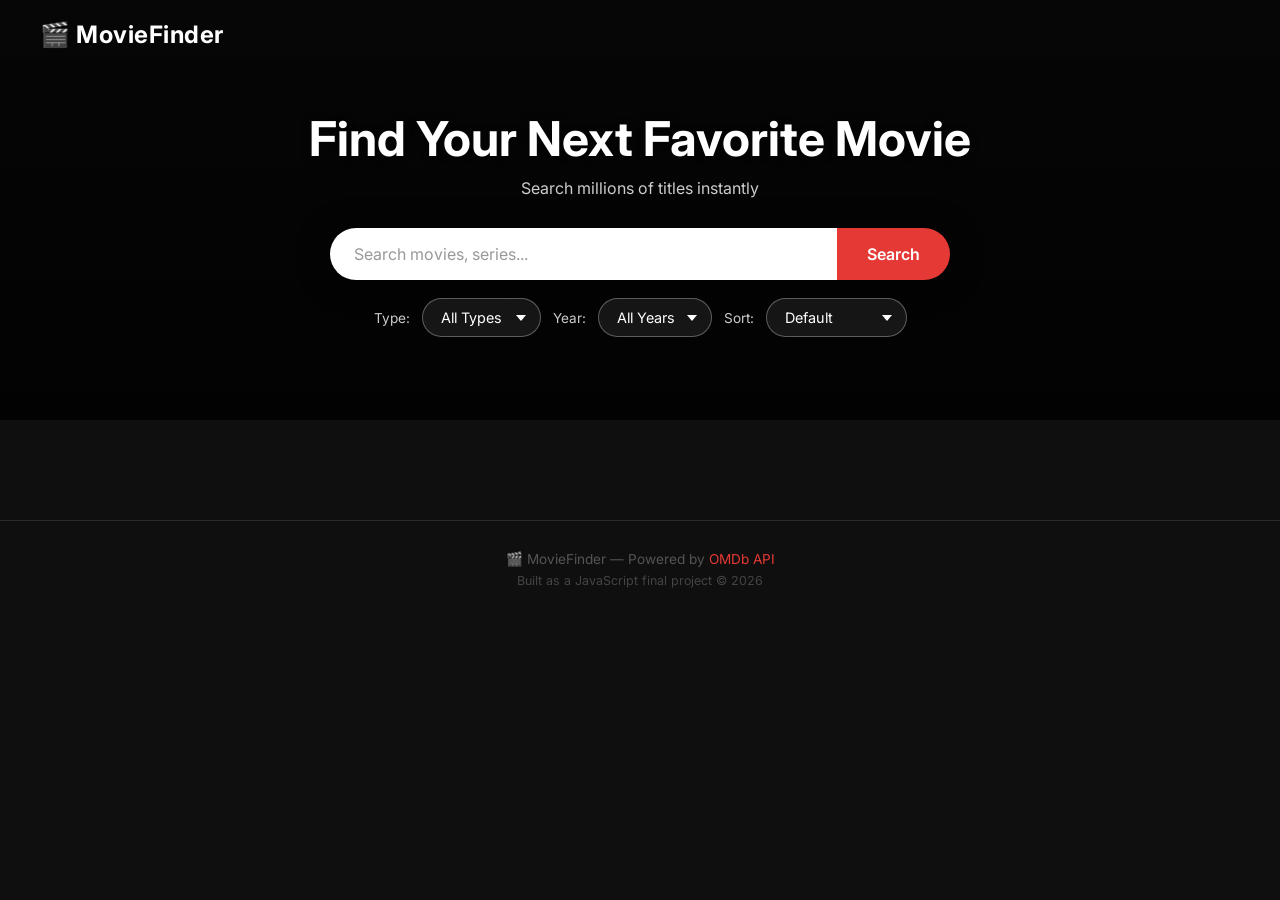
<file: index.html>
<!DOCTYPE html>
<html lang="en">
  <head>
    <meta charset="UTF-8" />
    <meta name="viewport" content="width=device-width, initial-scale=1.0" />
    <title>MovieFinder</title>
    <link rel="stylesheet" href="style.css" />
    <link
      href="https://fonts.googleapis.com/css2?family=Inter:wght@400;500;600;700&display=swap"
      rel="stylesheet"
    />
  </head>
  <body>
    <header class="hero">
      <nav class="nav">
        <div class="logo">🎬 MovieFinder</div>
      </nav>
      <div class="hero-content">
        <h1>Find Your Next Favorite Movie</h1>
        <p>Search millions of titles instantly</p>
        <div class="search-bar">
          <input type="text" id="searchInput" placeholder="Search movies, series..." autocomplete="off" />
          <button id="searchBtn">Search</button>
        </div>
        <div class="filters">
          <label for="typeFilter">Type:</label>
          <select id="typeFilter">
            <option value="">All Types</option>
            <option value="movie">Movies</option>
            <option value="series">Series</option>
            <option value="episode">Episodes</option>
          </select>
          <label for="yearFilter">Year:</label>
          <select id="yearFilter">
            <option value="">All Years</option>
          </select>
          <label for="sortFilter">Sort:</label>
          <select id="sortFilter">
            <option value="">Default</option>
            <option value="az">A → Z</option>
            <option value="za">Z → A</option>
            <option value="newest">Newest First</option>
            <option value="oldest">Oldest First</option>
          </select>
        </div>
      </div>
    </header>
    <main class="main">
      <div id="resultsHeading" class="results-heading hidden"></div>
      <div id="resultsGrid" class="results-grid"></div>
      <div id="noResults" class="no-results hidden">
        <p>😕 No results found. Try a different search.</p>
      </div>
    </main>
    <footer class="footer">
      <p>🎬 MovieFinder &mdash; Powered by <a href="https://www.omdbapi.com" target="_blank" rel="noopener">OMDb API</a></p>
      <p class="footer-sub">Built as a JavaScript final project &copy; 2026</p>
    </footer>
    <script src="script.js"></script>
  </body>
</html>
</file>
<file: style.css>
/* ===== RESET & BASE ===== */
*,
*::before,
*::after {
  margin: 0;
  padding: 0;
  box-sizing: border-box;
}

body {
  font-family: "Inter", sans-serif;
  background: #0f0f0f;
  color: #f0f0f0;
  min-height: 100vh;
}

.hero {
  background-image:
    linear-gradient(to bottom, rgba(0, 0, 0, 0.6), rgba(0, 0, 0, 0.85)),
    url("https://images.unsplash.com/photo-1489599849927-2ee91cede3ba?w=1600&q=80");
  background-size: cover;
  background-position: center;
  padding-bottom: 60px;
  min-height: 420px;
  display: flex;
  flex-direction: column;
}

.nav {
  display: flex;
  align-items: center;
  padding: 20px 40px;
}

.logo {
  font-size: 1.5rem;
  font-weight: 700;
  letter-spacing: 0.5px;
  color: #fff;
}

.hero-content {
  display: flex;
  flex-direction: column;
  align-items: center;
  text-align: center;
  padding: 40px 20px 0;
  flex: 1;
}

.hero-content h1 {
  font-size: clamp(1.8rem, 4vw, 3rem);
  font-weight: 700;
  color: #fff;
  margin-bottom: 10px;
  text-shadow: 0 2px 8px rgba(0, 0, 0, 0.6);
}

.hero-content p {
  font-size: 1rem;
  color: #ccc;
  margin-bottom: 30px;
}

.search-bar {
  display: flex;
  width: 100%;
  max-width: 620px;
  border-radius: 50px;
  overflow: hidden;
  box-shadow: 0 4px 30px rgba(0, 0, 0, 0.5);
  transition: box-shadow 0.3s ease;
}

.search-bar:hover,
.search-bar:focus-within {
  box-shadow: 0 6px 40px rgba(229, 57, 53, 0.45);
}

.search-bar input {
  flex: 1;
  padding: 16px 24px;
  font-size: 1rem;
  border: none;
  outline: none;
  background: #fff;
  color: #111;
  font-family: inherit;
}

.search-bar input::placeholder { color: #999; }

.search-bar button {
  padding: 16px 30px;
  background: #e53935;
  color: #fff;
  border: none;
  cursor: pointer;
  font-size: 1rem;
  font-weight: 600;
  font-family: inherit;
  transition: background 0.25s ease;
}

.search-bar button:hover { background: #c62828; }

.filters {
  display: flex;
  gap: 12px;
  margin-top: 18px;
  align-items: center;
  flex-wrap: wrap;
  justify-content: center;
}

.filters label { color: #ccc; font-size: 0.85rem; }

.filters select {
  padding: 10px 18px;
  border-radius: 30px;
  border: 1.5px solid rgba(255, 255, 255, 0.3);
  background: rgba(255, 255, 255, 0.08);
  color: #fff;
  font-size: 0.9rem;
  font-family: inherit;
  cursor: pointer;
  outline: none;
  transition: border-color 0.25s;
  appearance: none;
  -webkit-appearance: none;
  background-image: url("data:image/svg+xml,%3Csvg xmlns='http://www.w3.org/2000/svg' width='10' height='6'%3E%3Cpath d='M0 0l5 6 5-6z' fill='%23fff'/%3E%3C/svg%3E");
  background-repeat: no-repeat;
  background-position: right 14px center;
  padding-right: 36px;
}

.filters select:hover,
.filters select:focus { border-color: #e53935; }

.filters select option { background: #1c1c1c; color: #f0f0f0; }

.main {
  max-width: 1200px;
  margin: 0 auto;
  padding: 50px 20px;
}

.results-heading {
  font-size: 1.15rem;
  font-weight: 600;
  color: #ccc;
  margin-bottom: 28px;
}

.results-heading span { color: #e53935; }
.hidden { display: none !important; }

.results-grid {
  display: grid;
  grid-template-columns: repeat(auto-fill, minmax(180px, 1fr));
  gap: 24px;
}

.card {
  background: #1c1c1c;
  border-radius: 12px;
  overflow: hidden;
  cursor: pointer;
  transition: transform 0.25s ease, box-shadow 0.25s ease;
}

.card:hover {
  transform: translateY(-6px);
  box-shadow: 0 12px 32px rgba(0, 0, 0, 0.6);
}

.card img { width: 100%; height: 265px; object-fit: cover; display: block; }
.card-info { padding: 12px 14px; }

.card-title {
  font-size: 0.92rem;
  font-weight: 600;
  color: #f0f0f0;
  margin-bottom: 4px;
  white-space: nowrap;
  overflow: hidden;
  text-overflow: ellipsis;
}

.card-year { font-size: 0.8rem; color: #888; }

.card-type {
  display: inline-block;
  margin-top: 6px;
  font-size: 0.72rem;
  text-transform: uppercase;
  letter-spacing: 0.5px;
  background: rgba(229, 57, 53, 0.18);
  color: #e57373;
  padding: 2px 8px;
  border-radius: 20px;
}

.skeleton { background: #1c1c1c; border-radius: 12px; overflow: hidden; pointer-events: none; }

.skeleton-img {
  width: 100%;
  height: 265px;
  background: linear-gradient(90deg, #2a2a2a 25%, #333 50%, #2a2a2a 75%);
  background-size: 200% 100%;
  animation: shimmer 1.5s infinite;
}

.skeleton-line {
  height: 14px;
  border-radius: 6px;
  background: linear-gradient(90deg, #2a2a2a 25%, #333 50%, #2a2a2a 75%);
  background-size: 200% 100%;
  animation: shimmer 1.5s infinite;
  margin: 12px 14px 6px;
}

.skeleton-line.short { width: 50%; height: 10px; margin-bottom: 14px; }

@keyframes shimmer {
  0% { background-position: 200% 0; }
  100% { background-position: -200% 0; }
}

.no-results { text-align: center; padding: 60px 20px; color: #666; font-size: 1.1rem; }

.footer {
  text-align: center;
  padding: 30px 20px;
  border-top: 1px solid #2a2a2a;
  color: #555;
  font-size: 0.85rem;
}

.footer a { color: #e53935; text-decoration: none; }
.footer a:hover { text-decoration: underline; }
.footer-sub { margin-top: 6px; font-size: 0.78rem; color: #444; }

@media (max-width: 500px) {
  .filters { flex-direction: column; align-items: center; }
  .search-bar button { padding: 16px 20px; }
}
</file>
